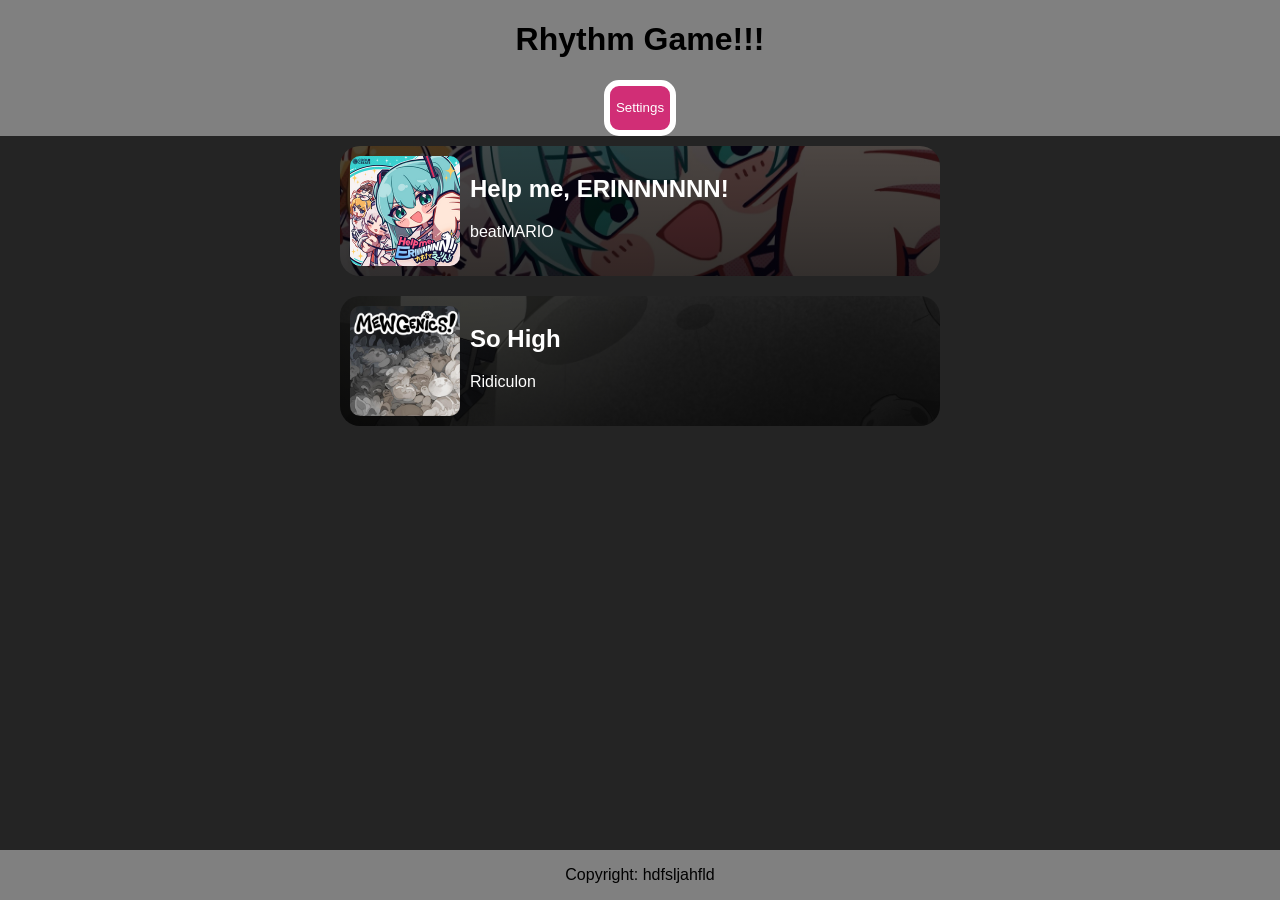
<file: index.html>
<!DOCTYPE html>
<html lang="en">

<head>
    <meta charset="UTF-8">
    <meta name="viewport" content="width=device-width, initial-scale=1.0">
    <title>Rhythm Game!!!</title>
    <link rel="stylesheet" href="styles/style.css">
    <script src="scripts/main-menu.js" defer="true"></script>
    <script src="scripts/settings.js" defer="true"></script>
</head>

<body>
    <header id="header">
        <h1 id="mainTitle">Rhythm Game!!!</h1>
        <button id="settingsButton" class="MenuButton">
            <p>Settings</p>
        </button>
    </header>
    <main id="main">
        <div id="container">

        </div>
        <dialog class="Popup" id="settingsMenu">
            <h2>Settings</h2>
            <ul>
                <li class="InputField">
                    <label for="backgroundDim">Background Dim</label>
                    <input type="range" name="BackgroundDim" id="backgroundDim" min="0" max="1" step="0.01">
                    <p class="ValueText" id="backgroundDimText">100%</p>
                </li>
                <li class="InputField">
                    <label for="scrollSpeed">Scroll Speed</label>
                    <input type="range" name="ScrollSpeed" id="scrollSpeed" min="1" max="20" step="0.1">
                    <p class="ValueText" id="scrollSpeedText">10.0</p>
                    <p class="TimeText" id="timeText">500ms</p>
                </li>
                <li class="InputField">
                    <label for="highlightReceptor">Highlight Receptor</label>
                    <input type="checkbox" name="HighlightReceptor" id="highlightReceptor">
                </li>
                <li class="InputField">
                    <label for="drawEndNote">Draw End-Note</label>
                    <input type="checkbox" name="DrawEndNote" id="drawEndNote">
                </li>
                <li class="InputField">
                    <label for="graphicsQuality">Graphics Quality</label>
                    <select name="GraphicsQuality" id="graphicsQuality">
                        <option value="high">High</option>
                        <option value="medium">Medium</option>
                        <option value="low">Low</option>
                    </select>
                </li>
            </ul>
            <button id="resetButton" class="MenuButton">
                <p>Reset To Default</p>
            </button>
            <button id="confirmButton" class="MenuButton">
                <p>Confirm</p>
            </button>
        </dialog>
    </main>
    <footer id="footer">
        <p id="copyrightText">Copyright: hdfsljahfld</p>
    </footer>
</body>

</html>
</file>
<file: styles/style.css>
/*Css reset*/
* {
    box-sizing: border-box;
}

body {
    margin: 0;
    padding: 0;
}

img {
    max-width: 100%;
    height: auto;
    display: block;
}

/*custom style*/
body {
    background-color: #242424;
    display: flex;
    flex-direction: column;
    min-height: 100vh;
    font-family: Arial, Helvetica, sans-serif;
}

header {
    background-color: gray;
    text-align: center;
}

footer {
    background-color: gray;
    text-align: center;
    margin-top: 10px;
}

main {
    flex: 1;
}

#container {
    display: flex;
    flex-direction: column;
    align-items: center;
}

.names {
    margin-left: 10px;
    color: white;
    pointer-events: none;
}

.songCard {
    border-radius: 20px;
    padding: 10px;
    margin: 10px;
    display: flex;
    background-position: center;
    background-size: 100%;
    min-width: 600px;
    transition: 300ms;
    cursor: pointer;
    border: none;
    text-align: left;
    font: inherit;
}

.songCard:hover {
    scale: 1.1;
}

.songCard>img {
    border-radius: 10px;
    width: 110px;
    object-fit: cover;
    pointer-events: none;
}

.Popup{
    background-color: #383838;
    color: white;
    text-align: center;
    padding: 10px;
    border-radius: 25px;
    min-width: 300px;
    border: 0.4rem solid #212121;

    position: fixed;
    z-index: 1000;
    opacity: 0%;
    visibility: hidden;
    pointer-events: none;
    transition: opacity 0.3s ease, visibility 0.3s ease;
}

.Popup>ul{
    list-style: none;
    text-align: left;
    padding: 0;
}

.InputField{
    margin-top: 10px;
}

.InputField>label{
    display: block;
}

input{
    accent-color: #d12e76;
}

.MenuButton{
    color: white;
    border-radius: 15px;
    border: 0.4rem solid white;
    background-color: #d12e76;
}

.ValueText, .TimeText{
    display: inline;
}

#timeText{
    color: #5c5c5c;
}

.TimeText{
    display: inline;
    margin-left: 10px;
}

.Active{
    opacity: 100%;
    visibility: visible;
    pointer-events: all;
}
</file>
